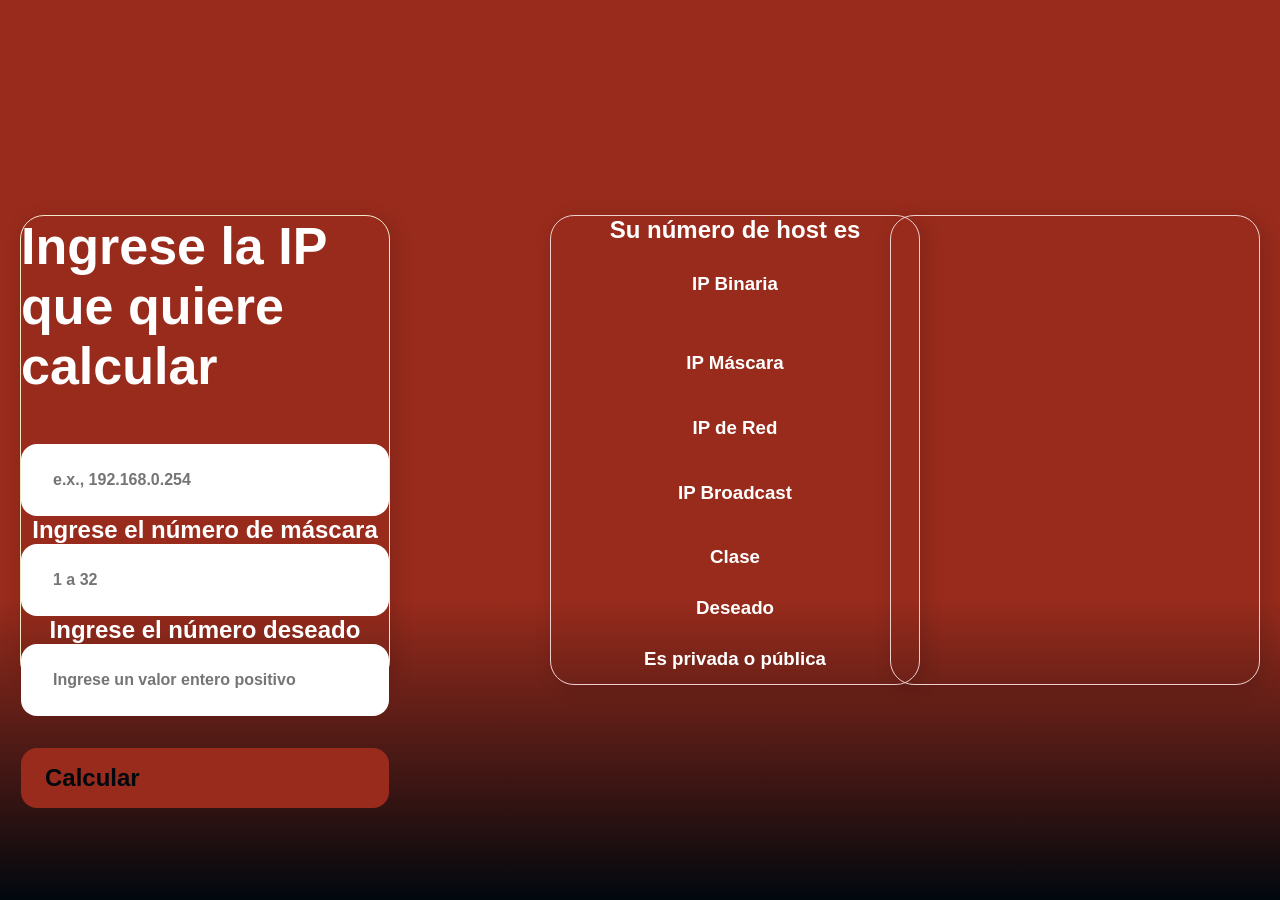
<file: index.html>
<!DOCTYPE html>
<html lang="es">
<head>
    <meta charset="UTF-8">
    <meta name="viewport" content="width=device-width, initial-scale=1.0">
    <title>Calculadora de IP</title>
    <link rel="stylesheet" href="style.css">
</head>
<body>
    <div class="container">
        <h1 id="valorIp">Ingrese la IP que quiere calcular</h1>
        <!-- Validación para la IP: formato correcto de 4 octetos (0-255) -->
        <input type="text" class="container__input" id="valorIpRed" aria-label="Ingrese la IP" 
               placeholder="e.x., 192.168.0.254" 
               pattern="^((25[0-5]|2[0-4][0-9]|[01]?[0-9][0-9]?)\.){3}(25[0-5]|2[0-4][0-9]|[01]?[0-9][0-9]?)$" 
               required/>

        <h2 id="numeroMascara">Ingrese el número de máscara</h2>
        <!-- Validación para el número de máscara: valor entre 1 y 32 -->
        <input class="container__input" type="number" id="valorNoCeros" min="1" max="32" 
               label="Ingrese el número de máscara" 
               placeholder="1 a 32" required/>

        <h2 id="ipCalcular">Ingrese el número deseado</h2>
        <!-- Validación para el número deseado: valor positivo entero -->
        <input type="number" class="container__input" id="valorIpDeseado" 
               label="Ingrese el número deseado" 
               placeholder="Ingrese un valor entero positivo" min="0" required/>

        <button onclick="calcularIp()" class="container__boton">Calcular</button>
    </div>
    
    <div class="container2">
        <h2>Su número de host es</h2>
        <h2 id="result_host"></h2>

        <h3>IP Binaria</h3>
        <h3 id="IpBinaria"></h3>
        <h3 id="binarioRed"></h3>
        <h3 id="binarioHosts"></h3>

        <h3>IP Máscara</h3>
        <h3 id="ipMascaraText"></h3>
        <h3 id="ipMascaraDecimalText"></h3>

        <h3>IP de Red</h3>
        <h3 id="ipRed"></h3>
        <h3 id="ipDecimalRed"></h3>

        <h3>IP Broadcast</h3>
        <h3 id="ipBroadcast"></h3>
        <h3 id="ipBroadcastDecimal"></h3>

        <h3>Clase</h3>
        <h3 id="tipoClaseIp"></h3>

        <h3>Deseado</h3>
        <h3 id="valorIpSumaTexto"></h3>
    
        <h3>Es privada o pública</h3>
        <h4 id="ipPrivadaOPublica"></h4>
    </div>

    <div class="ipUtilesRango" id="rangoIpUtiles"></div>

    <script src="calculadora.js"></script>
</body>
</html>
</file>
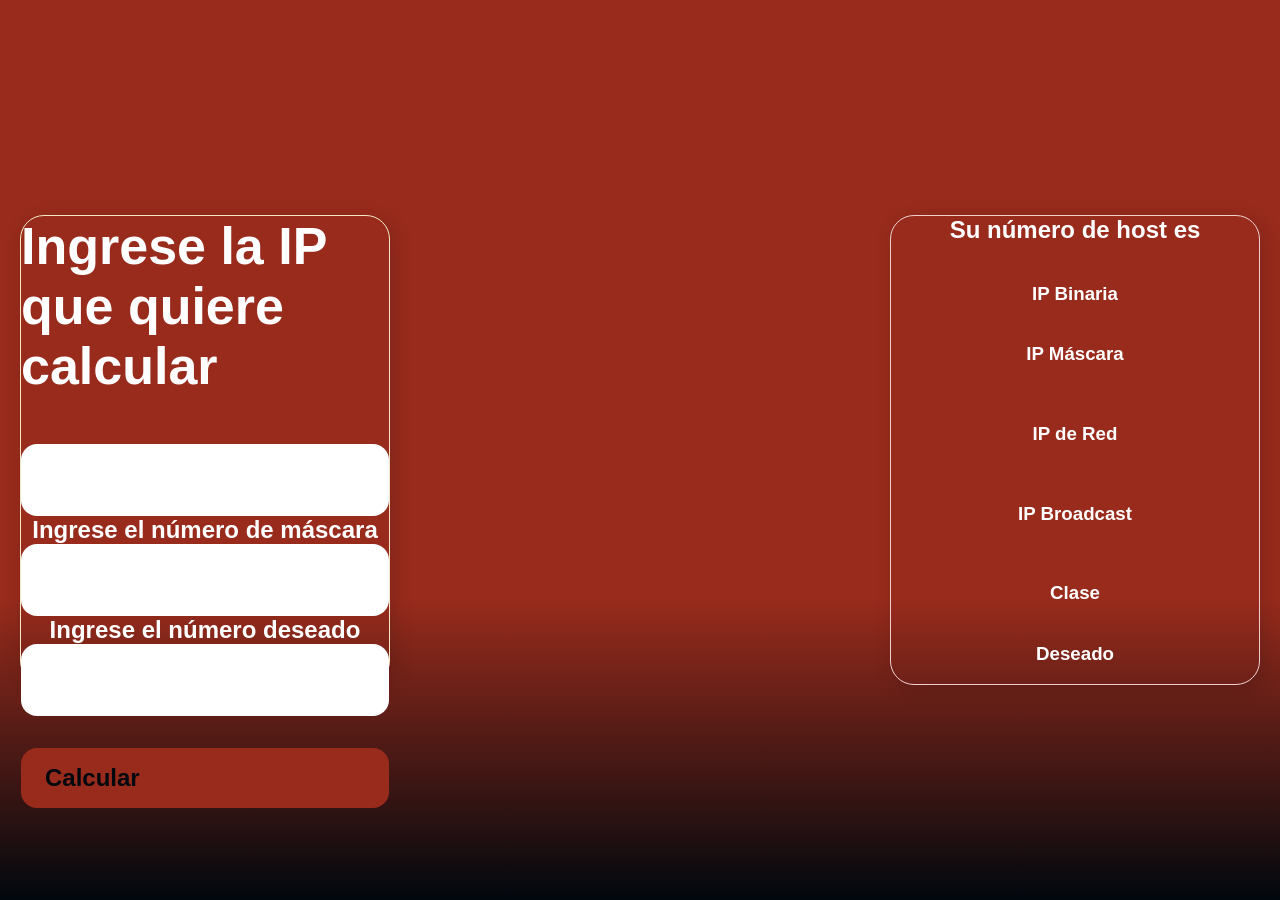
<file: 2024_Redes/index.html>
<!DOCTYPE html>
<html lang="es">
<head>
    <meta charset="UTF-8">
    <meta name="viewport" content="width=device-width, initial-scale=1.0">
    <title>Calculadora de IP</title>
    <link rel="stylesheet" href="style.css">

</head>
<body>
    <div class="container">
        <h1 id="valorIp">Ingrese la IP que quiere calcular</h1>
        <input type="text" class="container__input" id="valorIpRed" aria-label="Ingrese la IP"/>
        
        <h2 id="numeroMascara">Ingrese el número de máscara</h2>
        <input class="container__input" type="number" id="valorNoCeros" min="1" max="32" aria-label="Ingrese el número de máscara"/>
        
        <h2 id="ipCalcular">Ingrese el número deseado</h2>
        <input type="number" class="container__input"  id="valorIpDeseado" aria-label="Ingrese el número deseado"/>
        <button onclick="calcularIp()" class="container__boton">Calcular</button>

    </div>
    
  
    
    <div class="container2">
        <h2>Su número de host es</h2>
        <h2 id="result_host"></h2>

        <h3>IP Binaria</h3>
        <h3 id="IpBinaria"></h3>

        <h3>IP Máscara</h3>
        <h3 id="ipMascaraText"></h3>
        <h3 id="ipMascaraDecimalText"></h3>

        <h3>IP de Red</h3>
        <h3 id="ipRed"></h3>
        <h3 id="ipDecimalRed"></h3>

        <h3>IP Broadcast</h3>
        <h3 id="ipBroadcast"></h3>
        <h3 id="ipBroadcastDecimal"></h3>

        <h3>Clase</h3>
        <h3 id="tipoClaseIp"></h3>
        
        <h3>Deseado</h3>
        <h3 id="valorIpSumaTexto"></h3>
    </div>

    <script src="calculadora.js"></script>
</body>
</html>
</file>
<file: style.css>
/* Estilos generales */
* {
    box-sizing: border-box;
    margin: 0;
    padding: 0;
    color: white; /* Color de texto predeterminado */
}

/* Estilo del cuerpo */
body {
    background: linear-gradient(#982B1C 0%, #982B1C 33.33%, #982B1C 66.67%, #01080E 100%);
    height: 100vh;
    margin: 0;
    display: flex;
    align-items: center; 
    justify-content: space-between; 
    position: relative;
    font-family: 'Inter', sans-serif;
}

/* Contenedor principal */
.container {
    width: 370px;
    height: 470px;
    display: flex;
    flex-direction: column; /* Alinea los elementos internos verticalmente */
    align-items: center;
    justify-content: space-between;
    border-radius: 24px;
    border: 1px solid #F2E8C6;
    box-shadow: 4px 4px 20px 0px rgba(1, 8, 14, 0.15);
    background-size: cover; /* Ajusta el tamaño del fondo */
    position: absolute;
    left: 20px; /* Espacio desde el borde izquierdo */
}

/* Contenedor secundario */
.container2 {

    width: 370px;
    height: 470px;
    display: flex;
    flex-direction: column; /* Alinea los elementos internos verticalmente */
    align-items: center;
    justify-content: space-between;
    border-radius: 24px;
    border: 1px solid #eecfce;
    box-shadow: 4px 4px 20px 0px rgba(1, 8, 14, 0.15);
    background-size: cover; /* Ajusta el tamaño del fondo */
    position: absolute;
    left: 550px; /* Espacio desde el borde izquierdo */
}

.ipUtilesRango{
  
    width: 370px;
    height: 470px;
    display: flex;
    
    flex-direction: column; /* Alinea los elementos internos verticalmente */
    align-items: center;
    justify-content: space-between;
    border-radius: 24px;
    border: 1px solid #eecfce;
    box-shadow: 4px 4px 20px 0px rgba(1, 8, 14, 0.15);
    background-size: cover; /* Ajusta el tamaño del fondo */
    position: absolute;
    right: 20px; /* Espacio desde el borde izquierdo */
} 


/* Estilos de los botones dentro de los contenedores */
.container__boton {
    border-radius: 16px;
    background: #982B1C;
    color: #01080E;
    padding: 16px 24px;
    width: 100%;
    font-size: 24px;
    font-weight: 700;
    border: none;
    margin-top: 2rem;
    display: flex;
    transition: all 0.5s;
    position: relative;
}
.container__boton:hover {
    background-color: #800000; /* Green */
    color: #01080E;
  }


/* Estilos del texto dentro de los contenedores */
.container__texto {
    margin: 16px 0;
}

.container__texto-azul {
    color: #F2E8C6; /* Color de texto específico */
}

/* Estilos del input dentro de los contenedores */
.container__input {
    width: 100%;
    height: 72px;
    border-radius: 16px;
    background-color: #FFF;
    border: none;
    color: #01080E;
    padding: 2rem;
    font-size: 16px;
    font-weight: 700;
    font-family: 'Inter', sans-serif;
}

/* Estilo de los encabezados */
h1 {
    font-family: 'Chakra Petch', sans-serif;
    font-size: 52px;
    padding-bottom: 3rem;
}

h2, h3, button {
    font-family: 'Inter', sans-serif;
}

/* Estilo del párrafo */
.texto__parrafo {
    font-size: 32px;
    font-weight: 400;
}
</file>
<file: 2024_Redes/style.css>
/* Estilos generales */
* {
    box-sizing: border-box;
    margin: 0;
    padding: 0;
    color: white; /* Color de texto predeterminado */
}

/* Estilo del cuerpo */
body {
    background: linear-gradient(#982B1C 0%, #982B1C 33.33%, #982B1C 66.67%, #01080E 100%);
    height: 100vh;
    margin: 0; /* Asegúrate de que el margen del cuerpo sea 0 */
    display: flex;
    align-items: center; /* Centra verticalmente los contenedores */
    justify-content: space-between; /* Espacio entre los contenedores */
    position: relative; /* Necesario para los contenedores absolutamente posicionados */
}

/* Contenedor principal */
.container {
    width: 370px;
    height: 470px;
    display: flex;
    flex-direction: column; /* Alinea los elementos internos verticalmente */
    align-items: center;
    justify-content: space-between;
    border-radius: 24px;
    border: 1px solid #F2E8C6;
    box-shadow: 4px 4px 20px 0px rgba(1, 8, 14, 0.15);
    background-size: cover; /* Ajusta el tamaño del fondo */
    position: absolute;
    left: 20px; /* Espacio desde el borde izquierdo */
}

/* Contenedor secundario */
.container2 {
    width: 370px;
    height: 470px;
    display: flex;
    flex-direction: column; /* Alinea los elementos internos verticalmente */
    align-items: center;
    justify-content: space-between;
    border-radius: 24px;
    border: 1px solid #eecfce;
    box-shadow: 4px 4px 20px 0px rgba(1, 8, 14, 0.15);
    background-size: cover; /* Ajusta el tamaño del fondo */
    position: absolute;
    right: 20px; /* Espacio desde el borde izquierdo */
}

/* Estilos de los botones dentro de los contenedores */
.container__boton {
    border-radius: 16px;
    background: #982B1C;
    color: #01080E;
    padding: 16px 24px;
    width: 100%;
    font-size: 24px;
    font-weight: 700;
    border: none;
    margin-top: 2rem;
    display: flex;
    transition: all 0.5s;
    position: relative;
}
.container__boton:hover {
    background-color: #800000; /* Green */
    color: #01080E;
  }


/* Estilos del texto dentro de los contenedores */
.container__texto {
    margin: 16px 0;
}

.container__texto-azul {
    color: #F2E8C6; /* Color de texto específico */
}

/* Estilos del input dentro de los contenedores */
.container__input {
    width: 100%;
    height: 72px;
    border-radius: 16px;
    background-color: #FFF;
    border: none;
    color: #01080E;
    padding: 2rem;
    font-size: 16px;
    font-weight: 700;
    font-family: 'Inter', sans-serif;
}

/* Estilo de los encabezados */
h1 {
    font-family: 'Chakra Petch', sans-serif;
    font-size: 52px;
    padding-bottom: 3rem;
}

h2, h3, button {
    font-family: 'Inter', sans-serif;
}

/* Estilo del párrafo */
.texto__parrafo {
    font-size: 32px;
    font-weight: 400;
}
</file>
